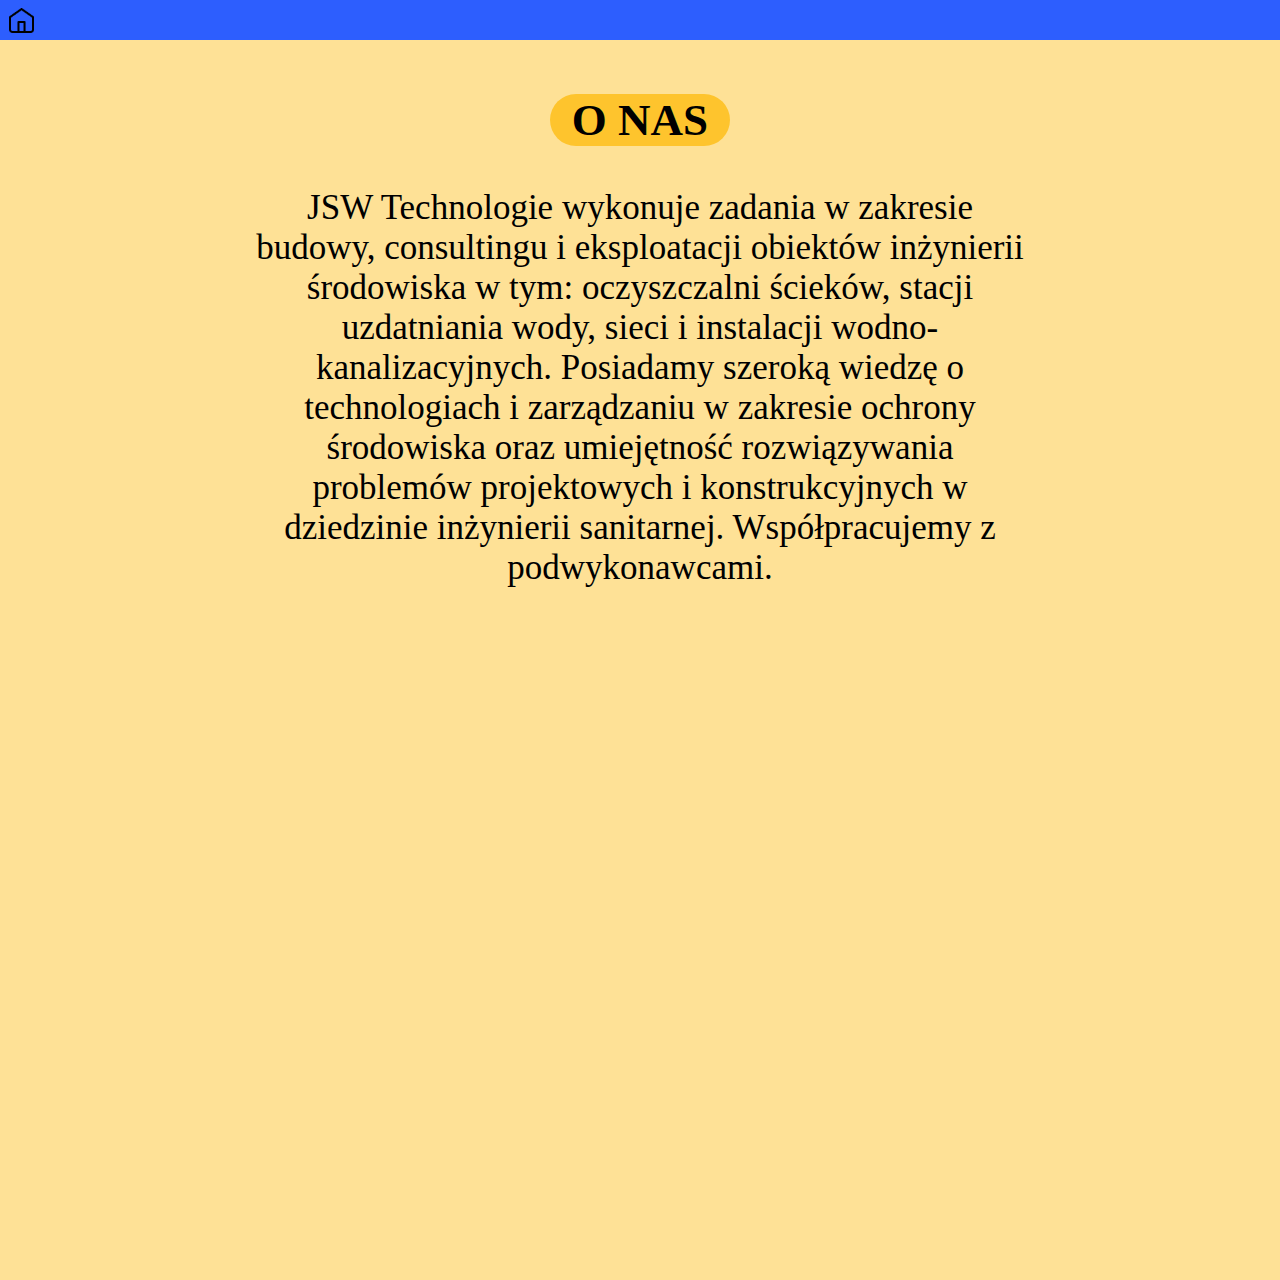
<file: index_o_nas.html>
<!DOCTYPE html>
<html lang="en">
<head>
    <meta charset="UTF-8">
    <meta name="viewport" content="width=device-width, initial-scale=1.0">
    <link rel="stylesheet" type="text/css" href="styles.css">
    <link rel="stylesheet" type="text/css" href="style.nas.css">
    <link rel="stylesheet" href="https://fonts.googleapis.com/css?family=Sofia">
    <title>O nas</title>
</head>
<body>
    <div class="parent">
        <div class="bgimg-1">
            <div class="caption"></div>
            <header class="Navi1">
                <div class="dom">
                    <a href="index.html"><img src="Zdj/Nawi.png" alt="Nawigacja domek"></a>
                </div>
            </header>
        <div class="nas">
            <h1 id="nas">O NAS</h1>
        </div><br>                
        <div class="border">
            <h3>
                JSW Technologie wykonuje zadania w zakresie budowy, consultingu i eksploatacji obiektów inżynierii środowiska w tym: oczyszczalni ścieków, stacji uzdatniania wody, sieci i instalacji wodno-kanalizacyjnych. Posiadamy szeroką wiedzę o technologiach i zarządzaniu w zakresie ochrony środowiska oraz umiejętność rozwiązywania problemów projektowych i konstrukcyjnych w dziedzinie inżynierii sanitarnej. Współpracujemy z podwykonawcami.
            <h3>
        </span>
        </div>
    </div>
    
</body>
</html>
</file>
<file: styles.css>
.parent {
            display: grid;
            height: 100%;
            font-family: "Calibri"
        }

        body, html {
            width: 100%;
            margin: 0;
            scroll-behavior: smooth;
        }

/* Panel nawigacyjny */
        .Navi1{
            position: -webkit-sticky;
            position: sticky;
            top: 0;
            margin: 0;
            width: 100%;
            height: 40px;
            background-color: #2d5efe;
            grid-column: 1 / 10 ;
            z-index: 2;
            display: grid;
          }

        .dom{
            grid-column: 1 / 2;
        }

        .dom img{
            position: fixed;
            height: 25px;
            margin-top: 8px;
            margin-left: 9px;
        }

        .onas{
            height: 40px;
            grid-column: 2 / 3;
        }

        h4 {
            display: inline-block;
            padding: 3px;
            margin: 0;
            margin-top: 6px;
        }

        a {
            text-decoration: none;
            color: black;
            font-size: 20px;
            font-weight: lighter;
        }

        .kont{
            height: 40px;
            grid-column: 3 / 8;
        }


        /* Bok na 80% do wyrzucenia */
        /*.Bok {
            z-index: 1;
            width: 40px;
            grid-column: 1 / 2;
            grid-row: 2 / 8;
            background-color: #FEC42D;
        }*/

/* Główny element strony tło + nazwa */
        .tyt {
            position: relative;
            height: 500px;
            grid-column: 1 / 10;
        }

        #tlo {
            position: relative;
            /*width: 100%;*/
            height: 100%;
            z-index: -1;
            object-fit: scale-down;
            /* opacity: 0.6; */
            filter: blur(2px);
        }

        #nazwa {
            position: absolute;
            display: block;
            left: 3em;
            right: 10em;
            top: 3em;
            /* padding: 20%; */
            width: 10%;
            min-width: 15%;
            height: auto;
            z-index: 1;
        }

/* Panel nawigacyjny 2 */
        .Navi2 {
            position: -webkit-sticky;
            position: sticky;
            top: 40px;
            bottom: 20px;
            height: 40px;
            grid-column: 1 / 10;
            background-color: #2d5efe;
/*             display: grid; */
            z-index: 5;
        }
        .Navi2 li {
            width: 25%;
            margin: 0;
            display: inline-block;
        }
        .Navi2 ul {
            margin: 0;
            white-space: nowrap;
            padding-left: 9%;
            padding-top: 8px;
        }
        .Navi2 img {
            height: 25px;
            margin: 0;
            padding-right: 10px;
            width: auto;
            vertical-align: text-bottom;
        }

/*         .Navi2 h4 {
            margin: 0;
            padding: 12px;
            padding-left: 10%;
            padding-right: 20%;
        } */

        .Navi2 a {
            font: 20px  "calibri";
            text-decoration: none;
            color: black;
        }


/* Zawartość strony */
        .Zaw {
            display: grid;
            grid-column: 1 / 10;
            margin: 0;
            width: 100%;

        }

        .wyk {
            display: grid;
            /* max-width: 800px;
            margin: auto; */
        }

        .Tyt {
            grid-column: 1 / 10;
            position: relative;
        }

        .Tyt h1 {
            margin: 0;
            /* padding-left: 40%; */
            padding-top: 100px;
            position:  absolute;
            left: 50%;
            padding-bottom: 30px;
            margin-right: -50%;
            transform: translate(-50%, -50%);
        }

        .Pht {
            padding-left: 30%;
            position: relative;     /* Hover */
        }

        .Pht img {
            width: 15em;
            height: 15em;
            /* margin: 50px; */
            margin-left: 35px;
            margin-bottom: 50px;
            margin-top: 50px;
            margin-right: 0;
            padding: 50px;
            opacity: 1;     /* Hover */
            display: block;     /* Hover */
            transition: .5s ease;       /* Hover */
            backface-visibility: hidden;        /* Hover */
        }

        .Pht .middle {       /* Hover */
            transition: .5s ease;
            opacity: 0;
            position: absolute;
            top: 50%;
            left: 50%;
            transform: translate(-50%, -50%);
            text-align: center;
        }       /* Hover */

        /* .Pht:hover .img { */       /* Hover */
            /* opacity: 0.6; */
        /* } */       /* Hover */

        .Pht:hover .middle {        /* Hover */
            opacity: 1;
        }

        .text {
            background-color: #2d5efe;
            text-decoration: none;
            color: white;
            /* font-size: 16px;
            padding: 16px 32px; */
        }

        .Trc {
            padding-left: 25px;
            padding-top: 50px;
            padding-bottom: 20%;
            padding-right: 30%;
            margin-right: 35px;
            width: 300px;
        }

        .Trc h4 {
            margin: 0;
            /* width: 200px; */
            padding-top: 50px;
            padding-bottom: 50px;
        }

        #pom {
            background-color: #2d5efe;
        }
        #pom2 {
            background-color: #2d5efe;
        }

/* Stopka strony + kontakt */
/* https://www.youtube.com/watch?v=KUHrMzN7ey8 */
        .footer{
            width: 100%;
            display: grid;
            overflow: hidden;
            padding: 10px 0;
            box-sizing: border-box;
            background-color: #fff;
            grid-column: 1 / 10;
        }

        .inner_footer{
            display: grid;
            margin: 0 auto;
            /* width: 100%;
            height: 100%; */
        }

        .inner_footer .logo_container {
            /* width: 40%; */
            /* height: 100%; */
            /* display: block; */
            right: 20px;
            grid-column: 1 / 5;
        }

        .inner_footer .logo_container img {
            width: 100px;
            padding: 70px;
            /* height: auto; */

        }

        .inner_footer .footer_second {
            /* width: 50% */
            margin: 0;
            /* margin-right: 70px;
            margin-left: 100px; */
            /* padding: 70px; */
            grid-column: 6 / 10;
            /* height: 100%; */

        }
        .inner_footer .footer_second h1 {
            display: block;
            padding-left: 45%;
            width: 100%;
            /* margin-bottom: 20px; */
        }
        .inner_footer .footer_second ul {
            white-space: nowrap;
        }
        .inner_footer .footer_second li {
            display: inline-block;
            margin-top: 80px;
            /* width: 200px; */
        }
        .space {
            width: 20px;
        }
        .inner_footer .footer_second a {
            font-size: 20px;
            color: black;
            display: block;
            /*width: 60%; */
            padding-bottom: 5px;
        }
        /*  .inner_footer .footer_second ul {
            display: inline-block;
        }
        .inner_footer .footer_second li{
            padding: 0 5px;
            font-size: 20px;
            list-style: none;

        } */

/* For mobile phones: */
        [class*="col-"] {
          width: 100%;
        }

        @media only screen and (min-width: 600px) {
/* For tablets: */
          .col-s-1 {width: 8.33%;}
          .col-s-2 {width: 16.66%;}
          .col-s-3 {width: 25%;}
          .col-s-4 {width: 33.33%;}
          .col-s-5 {width: 41.66%;}
          .col-s-6 {width: 50%;}
          .col-s-7 {width: 58.33%;}
          .col-s-8 {width: 66.66%;}
          .col-s-9 {width: 75%;}
          .col-s-10 {width: 83.33%;}
          .col-s-11 {width: 91.66%;}
          .col-s-12 {width: 100%;}
        }

        @media only screen and (min-width: 768px) {
          /* For desktop: */
          .col-1 {width: 8.33%;}
          .col-2 {width: 16.66%;}
          .col-3 {width: 25%;}
          .col-4 {width: 33.33%;}
          .col-5 {width: 41.66%;}
          .col-6 {width: 50%;}
          .col-7 {width: 58.33%;}
          .col-8 {width: 66.66%;}
          .col-9 {width: 75%;}
          .col-10 {width: 83.33%;}
          .col-11 {width: 91.66%;}
          .col-12 {width: 100%;}
        }
</file>
<file: style.nas.css>
#nazwa2 {
    position: absolute;
    left: 5%;
    top: 10%;
    right: 5%;
    width: 90%;
    height: auto;
    z-index: 1;

 }
 .parent {
  background: rgba(254, 195, 46, 0.5);
  height: 100vw;
 }
/* .bgimg-1 {
    position: relative;
    background-position: center;
    background-repeat: no-repeat;
    background-size: cover;
  
}
 .bgimg-1 {
  background-image: url("Zdj/Oczy_Tło.jpg");
  width: 100%;
  height: 100vw;

} */
.caption {
    position: absolute;
    left: 0;
    top: 50%;
    width: 100%;
    text-align: center;
    color: #000;
  }
  
  .caption span.border {
    color: #000;
    padding: 18px;
    font-size: 25px;
    letter-spacing: 10px;
    z-index: 2;
  }
  
  .border h3 {
    font-size: 35px;
    font-weight: lighter;
    color: #000;
    z-index: 2;
    filter: none;
    margin-top: 80px;
    margin-left: 250px;
    margin-right: 250px;
    text-align: center;
  }
  .nas {
    margin-top: 50px;
  }
  .nas h1 {
    position: absolute;
    font-size: 45px;
    background-color: rgb(254, 196, 45);
    text-align: center;
    border-radius: 35px;
    width: 180px;
    left: 50%;
    transform: translate(-50%, -50%);
  }
  .nas {

  }
</file>
